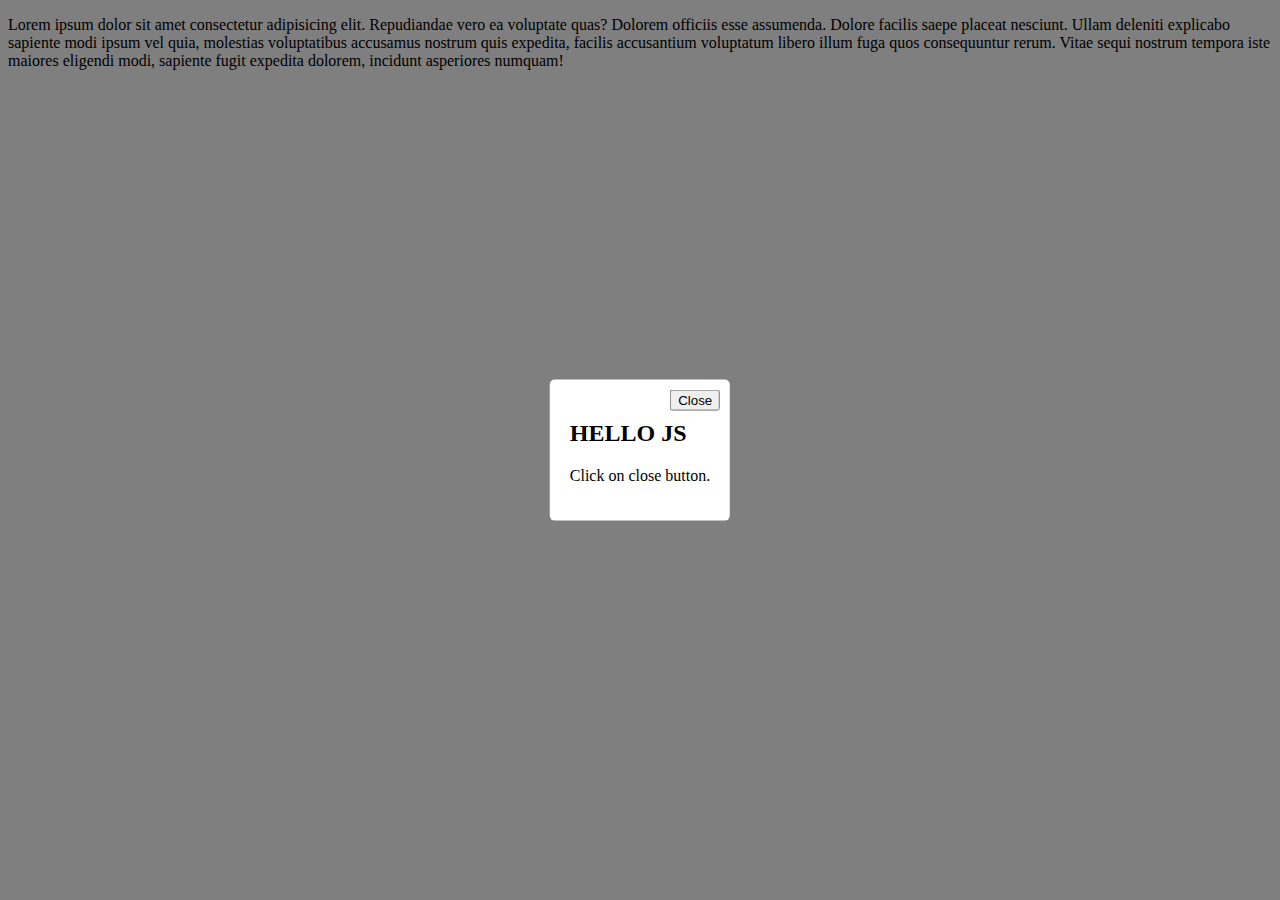
<file: index.html>
<!DOCTYPE html>
<html>
<head>
<title>Popup Example</title>
<style>
#popup {
    display: none;
    position: fixed;
    top: 0;
    left: 0;
    width: 100%;
    height: 100%;
    background-color: rgba(0, 0, 0, 0.5); /* Semi-transparent bg */
    z-index: 9999; /* High z-index to overlay other elements */
}

#popup-content {
    position: absolute;
    top: 50%;
    left: 50%;
    transform: translate(-50%, -50%);
    background-color: white;
    padding: 20px;
    border-radius: 5px;
}

#close-button {
    position: absolute;
    top: 10px;
    right: 10px;
    cursor: pointer;
}
</style>
</head>
<body>
<p>Lorem ipsum dolor sit amet consectetur adipisicing elit. Repudiandae vero ea voluptate quas? Dolorem officiis esse assumenda. Dolore facilis saepe placeat nesciunt. Ullam deleniti explicabo sapiente modi ipsum vel quia, molestias voluptatibus accusamus nostrum quis expedita, facilis accusantium voluptatum libero illum fuga quos consequuntur rerum. Vitae sequi nostrum tempora iste maiores eligendi modi, sapiente fugit expedita dolorem, incidunt asperiores numquam!</p>
<div id="popup">
    <div id="popup-content">
        <h2>HELLO JS</h2>
        <p>Click on close button.</p>
        <button id="close-button">Close</button>
    </div>
</div>

<script>
function showPopup() {
    var popup = document.getElementById("popup");
    popup.style.display = "block";

  
}

function closePopup() {
    var popup = document.getElementById("popup");
    popup.style.display = "none";

 
}

// Show the popup on page load
window.onload = showPopup;

// Close the popup when the close button is clicked
document.getElementById("close-button").addEventListener("click", closePopup);
</script>

</body>
</html>
</file>
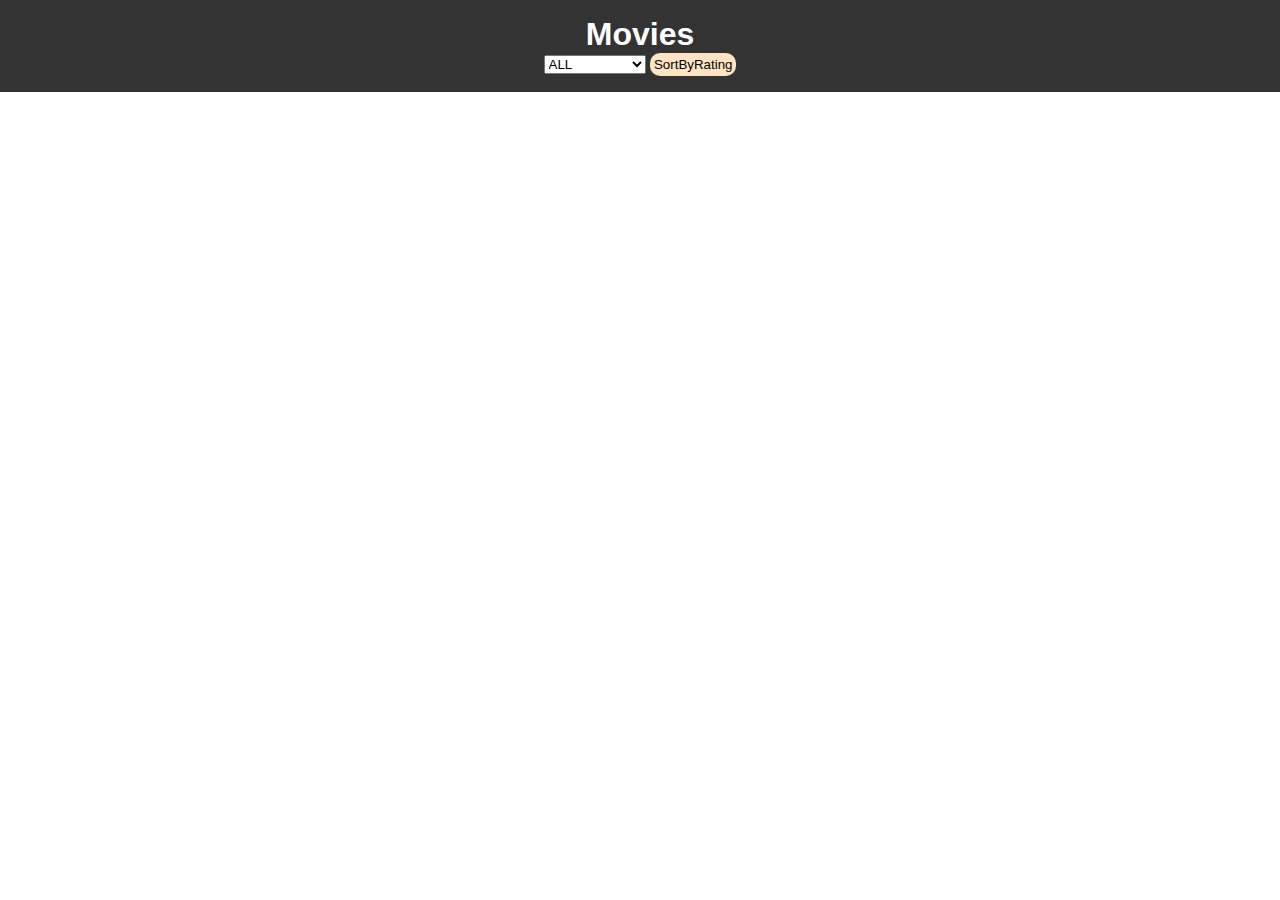
<file: movies/index.html>
<!DOCTYPE html>
<html lang="en">
<head>
    <meta charset="UTF-8">
    <meta name="viewport" content="width=device-width, initial-scale=1.0">
    <title>Movies</title>
    <style>
        *{
            margin: 0;
            padding: 0;
            box-sizing: border-box;
        }
        body {
            font-family: Arial, sans-serif;
            height: 100%;
            width: 100%;
        }
        header{
            background-color: #333;
            color: #fff;
            padding: 1em ;
            text-align: center;

        }
        main{
            padding: 0 10em;
        }
        .movies{
            display: grid;
            grid-template-columns: repeat(3,1fr);
            grid-template-rows: auto;
            gap: .5em;
        }
        .movie{
            height: 400px;
            /* aspect-ratio: 1/3; */
            /* border: 2px solid black; */
            object-fit: cover;
            padding: .2em;
        }
        .movies img{
        height:75%;
        width: 100%;
        object-fit: cover;
        border-radius: 10px;
        }
        button{
            padding: .3em;
            background-color: bisque;
            border: none;
            border-radius: 10px;
        }
        button:hover{
            background-color: rgba(79, 10, 10, 0.871);
            color: #fff;
        }
    </style>
</head>
<body>
    <div class="container">
        <header>
            <h1>Movies</h1>
            <div class="selectBox">
                <select id="rating" name="rating">
                    <option value="" disabled>Select Rating</option>
                    <option value="all">ALL</option>
                    <option value="1">1</option>
                    <option value="2">2</option>
                    <option value="3">3</option>
                    <option value="4">4</option>
                    <option value="5">5</option>
                </select>
                <button id="byRating">SortByRating</button>
            </div>
        </header>
        <main>
           
            <div class="movies">
                
            </div>
        </main>
    </div>
    <script>
        const apiUrl='https://feecq.github.io/api/movies.json';
        let moviesData = [];
        fetch(`${apiUrl}`)
        .then(response => response.json())
        .then(data =>{
            moviesData = data;
            renderMovies(data);
        })
        .catch(error => console.error('Error:', error));

        const moviesList = document.querySelector('.movies');
        const ratingSelect = document.querySelector('#rating');
        const sortRating = document.querySelector('#byRating');

        const renderMovies = (movies)=>{
            if(movies.length==0) {moviesList.innerHTML = `<div>Data Not Available select other option...</div>`; return;}
            const moviess = movies.map(movie => `
                <div class="movie">
                    <img src="${movie.image}" alt="${movie.movie}">
                    <div class="movie-info">
                        <h3>${movie.movie}</h3>
                        <p>Rating: ${movie.rating/2}/5</p>
                        <p>${setStars(movie.rating)}</p>
                        <button onclick="load('${movie.imdb_url}')">IMDB</button>
                    </div>
                </div>
                    `).join('');

                moviesList.innerHTML=moviess;
            
        }
        const setStars = rating =>{
            const stars = [];
            // rating = (rating - 8.8) / 0.4 * 3 +5; //this is for normalixation since value ranges from 8.8 to 9.sth and all stars were looking same...
            for(let i=0;i<Math.floor(rating/2);i++) stars.push('★');
            if((rating/2) %2 !== 0) stars.push('☆');
            return stars.join('');
        }
        ratingSelect.addEventListener('change', (e)=>{
            const selectedRating = e.target.value;
            if( selectedRating === 'all') renderMovies(moviesData);
            else{
                const filteredMovies = moviesData.filter(movie=>(movie.rating)/2 == parseInt(selectedRating));
                renderMovies(filteredMovies);
            }
        });
        sortRating.addEventListener('click', (e)=>{
            e.preventDefault();
            const filteredMovies = moviesData.slice().sort((a,b)=>a.rating - b.rating);
            renderMovies(filteredMovies);
        });
        function load(param){
            window.open(param, '_blank');
        }
    </script>
</body>
</html>
</file>
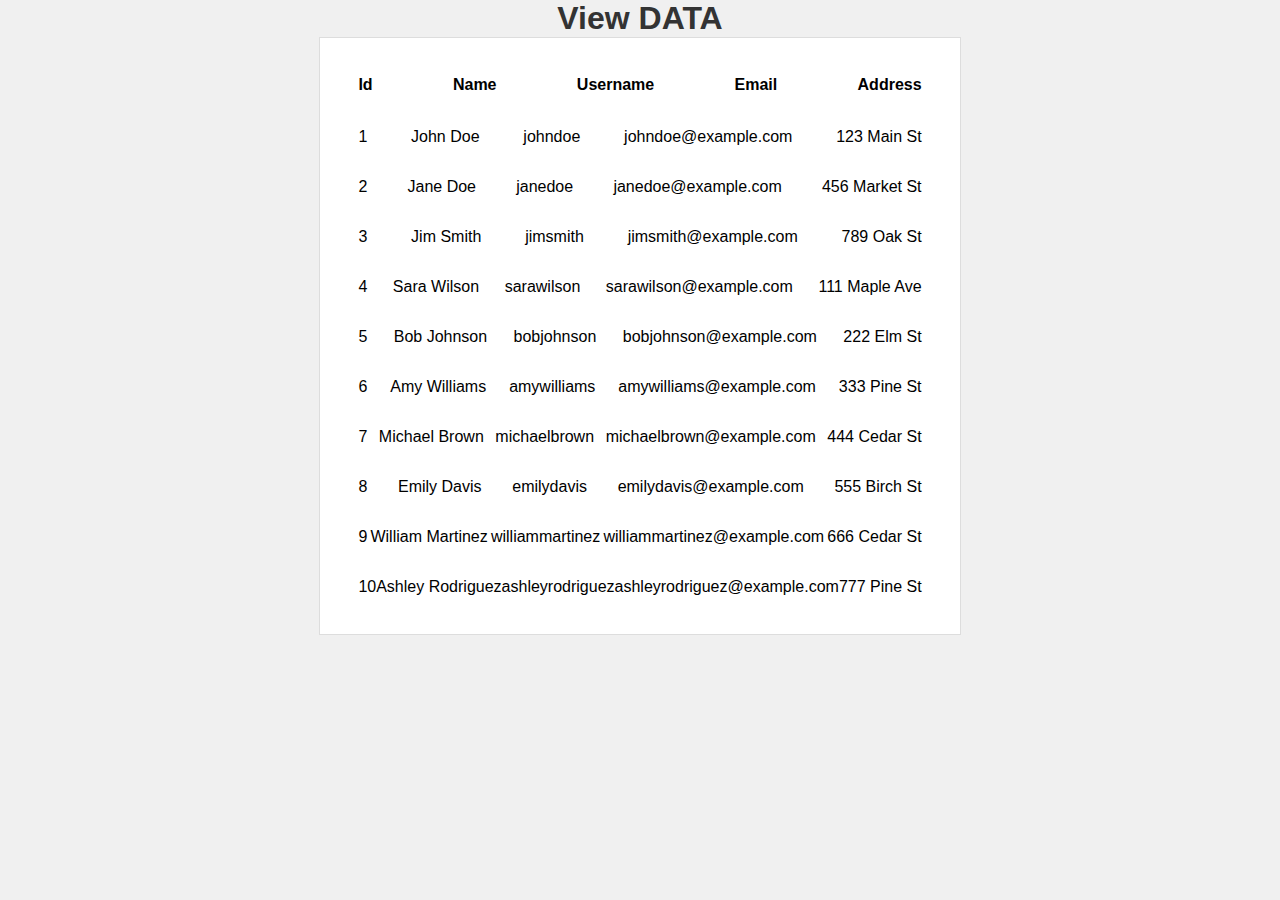
<file: Table/index.html>
<!DOCTYPE html>
<html lang="en">
<head>
    <meta charset="UTF-8">
    <meta name="viewport" content="width=device-width, initial-scale=1.0">
    <title>Table&JSON</title>
    <link rel="stylesheet" href="style.css">
</head>
<body>
    <h1>View DATA</h1>
    <div class="container">
        <table>
            
             <thead>
                <tr>
                    <th>Id</th>
               
                    <th>Name</th>
                
                    <th>Username</th>
              
                    <th>Email</th>
                    <th>Address</th>
                </tr>
             </thead>
             <tbody id="tableBody">
                

             </tbody>

        </table>
    </div>
    
    <script src="script.js"></script>
</body>
</html>
</file>
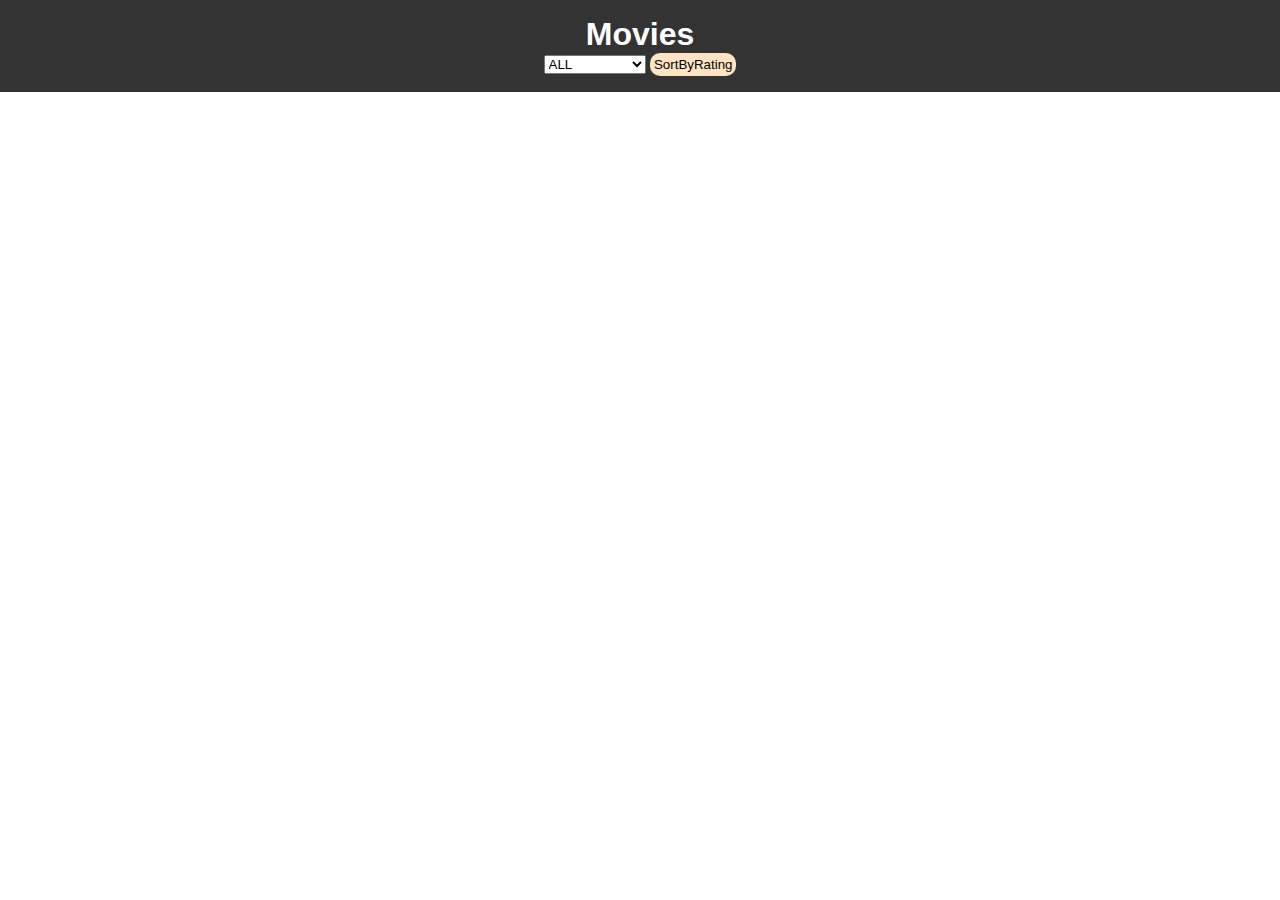
<file: movies/xml.html>
<!DOCTYPE html>
<html lang="en">
<head>
    <meta charset="UTF-8">
    <meta name="viewport" content="width=device-width, initial-scale=1.0">
    <title>Movies</title>
    <style>
        *{
            margin: 0;
            padding: 0;
            box-sizing: border-box;
        }
        body {
            font-family: Arial, sans-serif;
            height: 100%;
            width: 100%;
        }
        header{
            background-color: #333;
            color: #fff;
            padding: 1em ;
            text-align: center;

        }
        main{
            padding: 0 10em;
        }
        .movies{
            display: grid;
            grid-template-columns: repeat(3,1fr);
            grid-template-rows: auto;
            gap: .5em;
        }
        .movie{
            height: 400px;
            /* aspect-ratio: 1/3; */
            /* border: 2px solid black; */
            object-fit: cover;
            padding: .2em;
        }
        .movies img{
        height:75%;
        width: 100%;
        object-fit: cover;
        border-radius: 10px;
        }
        button{
            padding: .3em;
            background-color: bisque;
            border: none;
            border-radius: 10px;
        }
        button:hover{
            background-color: rgba(79, 10, 10, 0.871);
            color: #fff;
        }
    </style>
</head>
<body>
    <div class="container">
        <header>
            <h1>Movies</h1>
            <div class="selectBox">
                <select id="rating" name="rating">
                    <option value="" disabled>Select Rating</option>
                    <option value="all">ALL</option>
                    <option value="1">1</option>
                    <option value="2">2</option>
                    <option value="3">3</option>
                    <option value="4">4</option>
                    <option value="5">5</option>
                </select>
                <button id="byRating">SortByRating</button>
            </div>
        </header>
        <main>
            <div class="movies">
            </div>
        </main>
    </div>

    <script>
        const apiUrl = 'https://feecq.github.io/api/movies.json';
        let moviesData = [];

        // Replacing fetch with XMLHttpRequest (AJAX)
        function fetchMovies() {
            const xhr = new XMLHttpRequest();
            xhr.open('GET', apiUrl, true);

            xhr.onload = function() {
                if (xhr.status >= 200 && xhr.status < 400) {
                    moviesData = JSON.parse(xhr.responseText);
                    renderMovies(moviesData);
                } else {
                    console.error('Error: Could not fetch data');
                }
            };

            xhr.onerror = function() {
                console.error('Request error...');
            };

            xhr.send();
        }

        fetchMovies();

        const moviesList = document.querySelector('.movies');
        const ratingSelect = document.querySelector('#rating');
        const sortRating = document.querySelector('#byRating');

        const renderMovies = (movies) => {
            if (movies.length == 0) {
                moviesList.innerHTML = `<div>Data Not Available, select another option...</div>`;
                return;
            }
            const movieItems = movies.map(movie => `
                <div class="movie">
                    <img src="${movie.image}" alt="${movie.movie}">
                    <div class="movie-info">
                        <h3>${movie.movie}</h3>
                        <p>Rating: ${movie.rating / 2}/5</p>
                        <p>${setStars(movie.rating)}</p>
                        <button onclick="load('${movie.imdb_url}')">IMDB</button>
                    </div>
                </div>
            `).join('');
            moviesList.innerHTML = movieItems;
        };

        const setStars = (rating) => {
            const stars = [];
            for (let i = 0; i < Math.floor(rating / 2); i++) stars.push('★');
            if ((rating / 2) % 2 !== 0) stars.push('☆');
            return stars.join('');
        };

        ratingSelect.addEventListener('change', (e) => {
            const selectedRating = e.target.value;
            if (selectedRating === 'all') {
                renderMovies(moviesData);
            } else {
                const filteredMovies = moviesData.filter(movie => (movie.rating / 2) >= parseInt(selectedRating));
                renderMovies(filteredMovies);
            }
        });

        sortRating.addEventListener('click', (e) => {
            e.preventDefault();
            const sortedMovies = moviesData.slice().sort((a, b) => a.rating - b.rating);
            renderMovies(sortedMovies);
        });

        function load(param) {
            window.open(param, '_blank');
        }
    </script>
</body>
</html>
</file>
<file: Table/style.css>
*{
    padding: 0;
    margin: 0;
    box-sizing: border-box;
}
body{
    font-family: Arial, sans-serif;
    background-color: #f0f0f0;
}
h1{
    color: #333;
    text-align: center;
}
.container{
    width: fit-content;
    padding: 20px;
    background-color: #fff;
    border: 1px solid #ddd;
    margin: 0 auto;
}
table tr{
display: flex;
/* flex-direction: column; */
justify-content: space-between;

padding: 1em;
}
</file>
